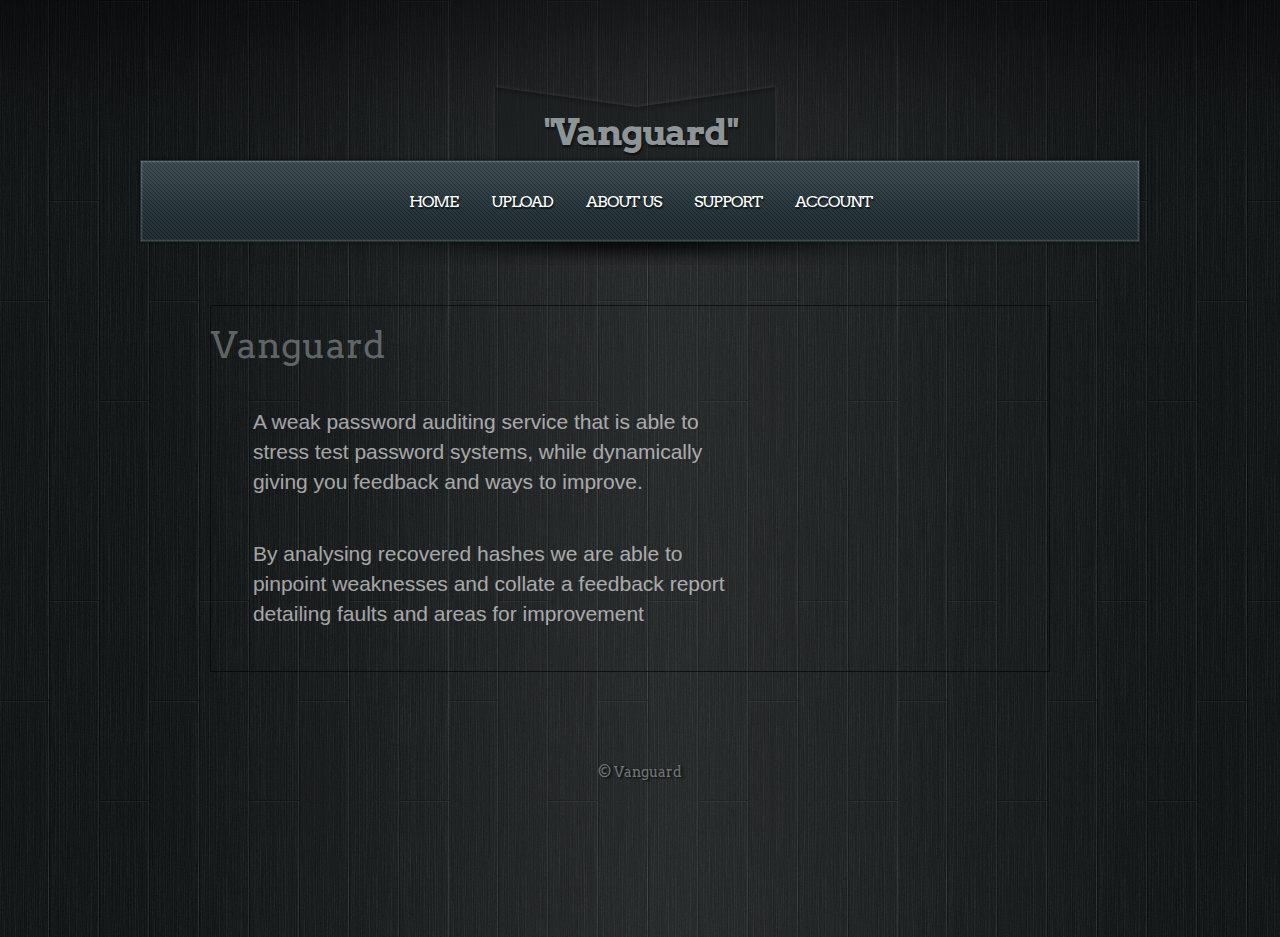
<file: vanguard/index.html>
﻿<!DOCTYPE html>
<head>
<meta http-equiv="Content-Type" content="text/html; charset=utf-8" />
<title>Vanguard solutions</title>
 <meta charset="utf-8">
    <meta name="viewport" content="width=device-width, initial-scale=1">
    <!-- Latest compiled and minified CSS -->
    <link rel="stylesheet" href="https://maxcdn.bootstrapcdn.com/bootstrap/3.3.6/css/bootstrap.min.css">
    <!-- jQuery library -->
    <script src="https://ajax.googleapis.com/ajax/libs/jquery/1.12.0/jquery.min.js"></script>
    <!-- Latest compiled JavaScript -->
    <script src="https://maxcdn.bootstrapcdn.com/bootstrap/3.3.6/js/bootstrap.min.js"></script>
<meta name="keywords" content="" />
<meta name="description" content="" />
<link href="http://fonts.googleapis.com/css?family=Arvo:400,700" rel="stylesheet" type="text/css" />
<link href="default.css" rel="stylesheet" type="text/css" media="all" />
</head>
<body>
<div id="wrapper-gradiant">
	<div id="wrapper-bgshadow">
		<div id="wrapper">
			<div id="header">
				<div id="logo">
					<h1>"Vanguard"</h1>
					
				</div>
			</div>
			<div id="menu-wrapper">
				<div id="menu">
					<ul>
						<li><a href="index.html">Home</a></li>
						<li><a href="Upload.html">Upload</a></li>
						<li><a href="About us.html">About Us</a></li>
						<li><a href="Support.html">Support</a></li>
						<li><a href="Account.html">Account</a></li>
					</ul>
				</div>
			</div>
			
			
			
		</div>
	</div>
<div class="background">
  <div class="transbox">
    <h1>Vanguard</h1>
	<p> A weak password auditing service that is able to <br/> stress test password systems, while dynamically <br/>giving you feedback and ways to improve.</p>
	<p> By analysing recovered hashes we are able to <br/> pinpoint weaknesses and collate a feedback report <br/> detailing faults and areas for improvement</p>
	
  </div>
</div>


<div id="footer">
<p>© Vanguard</p>
	</div>
</div>
</body>
</html>
</file>
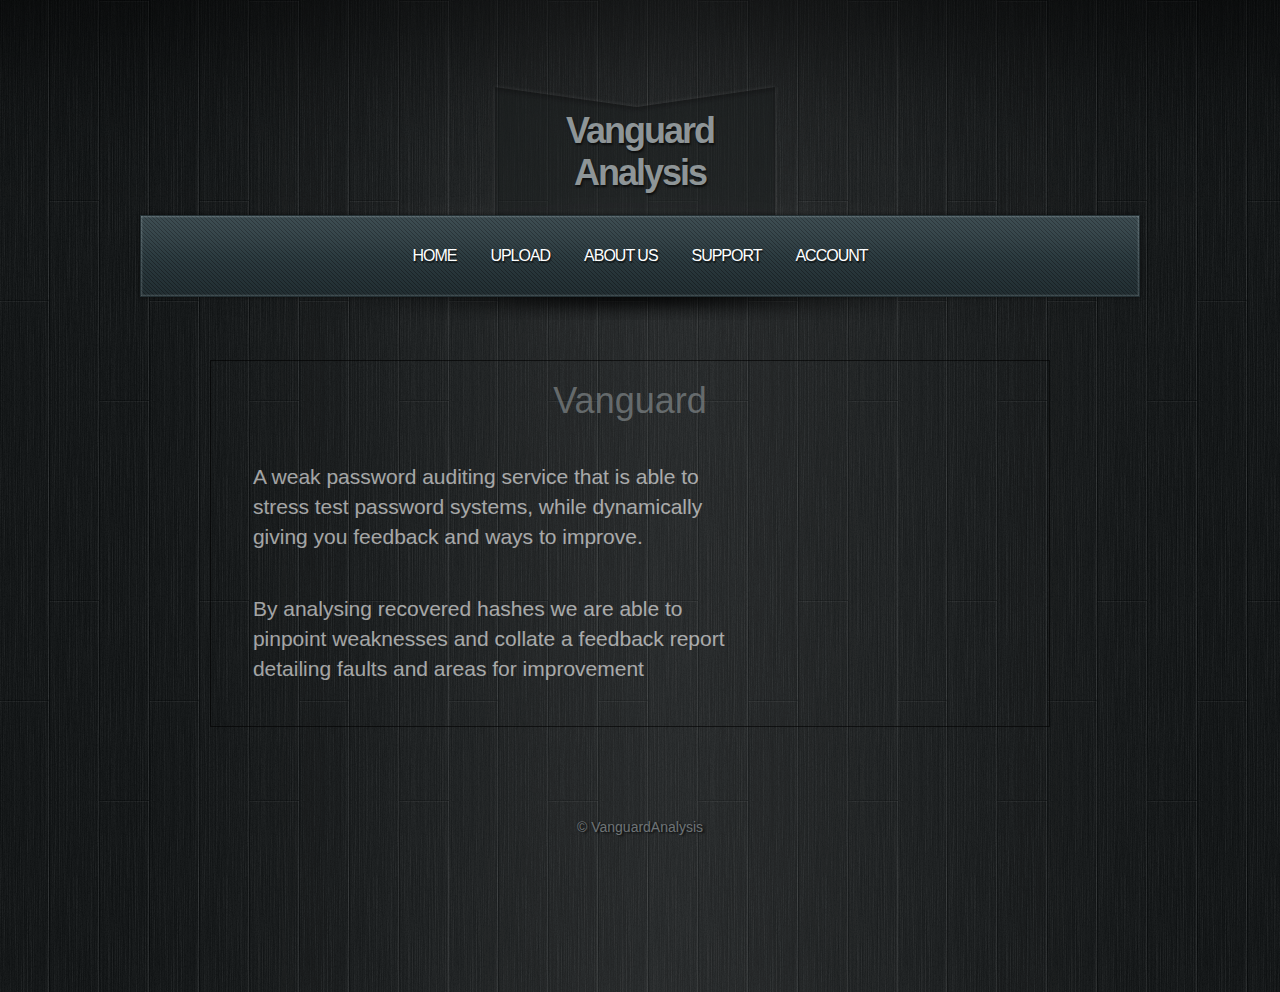
<file: Website/Updated website/index.html>
﻿<!DOCTYPE html>
<head>
<meta http-equiv="Content-Type" content="text/html; charset=utf-8" />
<title>Vanguard solutions</title>
 <meta charset="utf-8">
    <meta name="viewport" content="width=device-width, initial-scale=1">
    <!-- Latest compiled and minified CSS -->
    <link rel="stylesheet" href="https://maxcdn.bootstrapcdn.com/bootstrap/3.3.6/css/bootstrap.min.css">
    <!-- jQuery library -->
    <script src="https://ajax.googleapis.com/ajax/libs/jquery/1.12.0/jquery.min.js"></script>
    <!-- Latest compiled JavaScript -->
    <script src="https://maxcdn.bootstrapcdn.com/bootstrap/3.3.6/js/bootstrap.min.js"></script>
<meta name="keywords" content="" />
<meta name="description" content="" />
<link href="http://fonts.googleapis.com/css?family=Arvo:400,700" rel="stylesheet" type="text/css" />
<link href="default.css" rel="stylesheet" type="text/css" media="all" />
</head>
<body>
<div id="wrapper-gradiant">
	<div id="wrapper-bgshadow">
		<div id="wrapper">
			<div id="header">
				<div id="logo">
					<h1>Vanguard </br> Analysis</h1>
					
				</div>
			</div>
			<div id="menu-wrapper">
				<div id="menu">
					<ul>
						<li><a href="index.html">Home</a></li>
						<li><a href="Upload.html">Upload</a></li>
						<li><a href="About us.html">About Us</a></li>
						<li><a href="Support.html">Support</a></li>
						<li><a href="Account.html">Account</a></li>
					</ul>
				</div>
			</div>
			
			
			
		</div>
	</div>
<div class="background">
  <div class="transbox">
	
    <h1>Vanguard</h1>
	<p> A weak password auditing service that is able to <br/> stress test password systems, while dynamically <br/>giving you feedback and ways to improve.</p>
	<p> By analysing recovered hashes we are able to <br/> pinpoint weaknesses and collate a feedback report <br/> detailing faults and areas for improvement</p>
	
  </div>
</div>


<div id="footer">
<p>© VanguardAnalysis</p>
	</div>
</div>
</body>
</html>
</file>
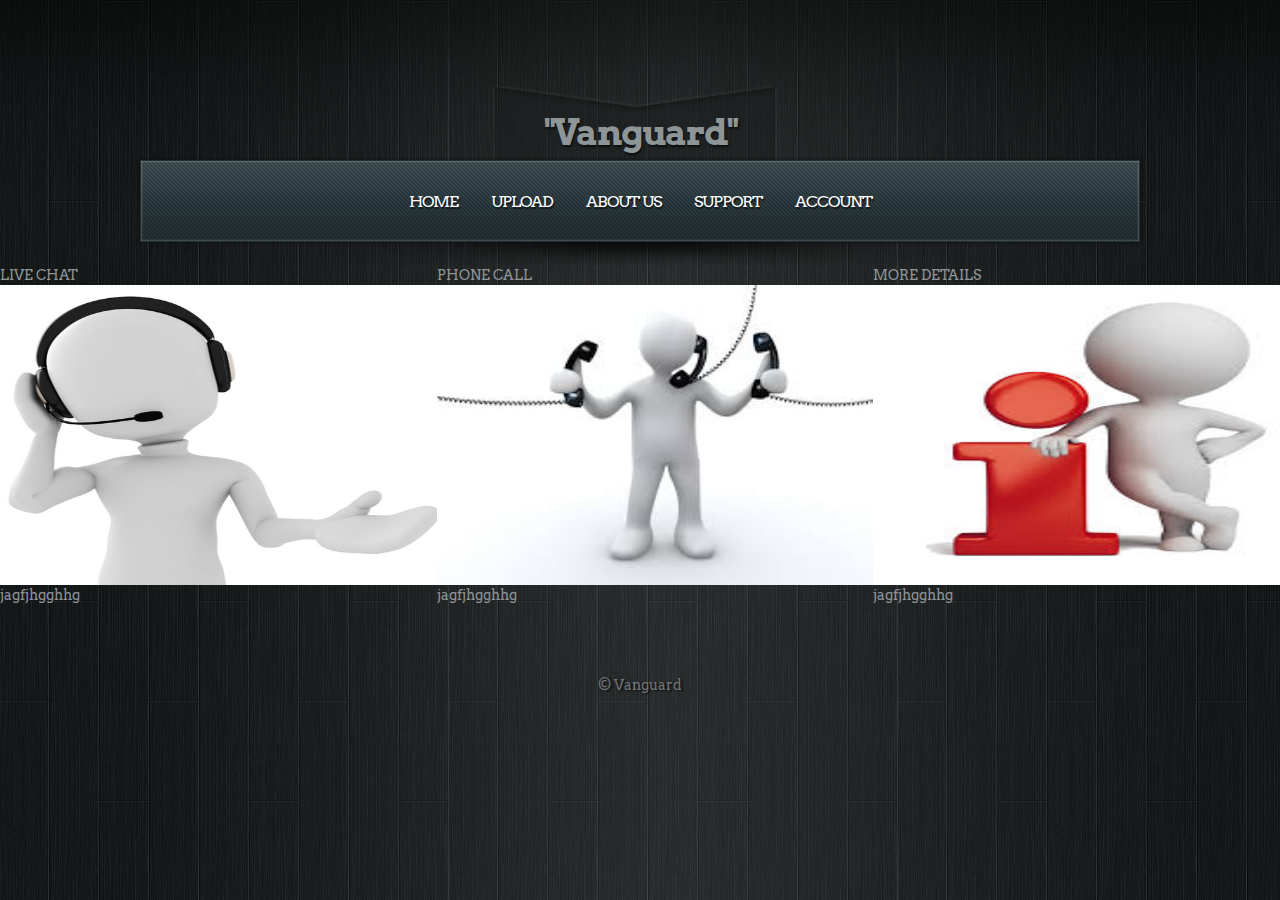
<file: vanguard/About us.html>
﻿<!DOCTYPE html>
<head>
<meta http-equiv="Content-Type" content="text/html; charset=utf-8" />
<title>Vanguard solutions</title>
 <meta charset="utf-8">
    <meta name="viewport" content="width=device-width, initial-scale=1">
    <!-- Latest compiled and minified CSS -->
    <link rel="stylesheet" href="https://maxcdn.bootstrapcdn.com/bootstrap/3.3.6/css/bootstrap.min.css">
    <!-- jQuery library -->
    <script src="https://ajax.googleapis.com/ajax/libs/jquery/1.12.0/jquery.min.js"></script>
    <!-- Latest compiled JavaScript -->
    <script src="https://maxcdn.bootstrapcdn.com/bootstrap/3.3.6/js/bootstrap.min.js"></script>
<meta name="keywords" content="" />
<meta name="description" content="" />
<link href="http://fonts.googleapis.com/css?family=Arvo:400,700" rel="stylesheet" type="text/css" />
<link href="default.css" rel="stylesheet" type="text/css" media="all" />
</head>
<body>
<div id="wrapper-gradiant">
	<div id="wrapper-bgshadow">
		<div id="wrapper">
			<div id="header">
				<div id="logo">
					<h1>"Vanguard"</h1>
					
				</div>
			</div>
			<div id="menu-wrapper">
				<div id="menu">
					<ul>
						<li><a href="index.html">Home</a></li>
						<li><a href="Upload.html">Upload</a></li>
						<li><a href="About us.html">About Us</a></li>
						<li><a href="Support.html">Support</a></li>
						<li><a href="Account.html">Account</a></li>
					</ul>
				</div>
			</div>
			
			
			
		</div>
	</div>
	
	<div class="row">
  <div class="col-xs-6 col-md-4">LIVE CHAT<img src="images/live.jpg" height="300" width="450" ><p>jagfjhgghhg</p></div>
  <div class="col-xs-6 col-md-4">PHONE CALL<img src="images/phone.jpeg" height="300" width="450" ><p>jagfjhgghhg</p></div>
  <div class="col-xs-6 col-md-4">MORE DETAILS<img src="images/info.jpeg" height="300" width="450" ><p>jagfjhgghhg</p></div>
</div>


<div id="footer">
		<p>© Vanguard</p>
	</div>
</div>
</body>
</html>
</file>
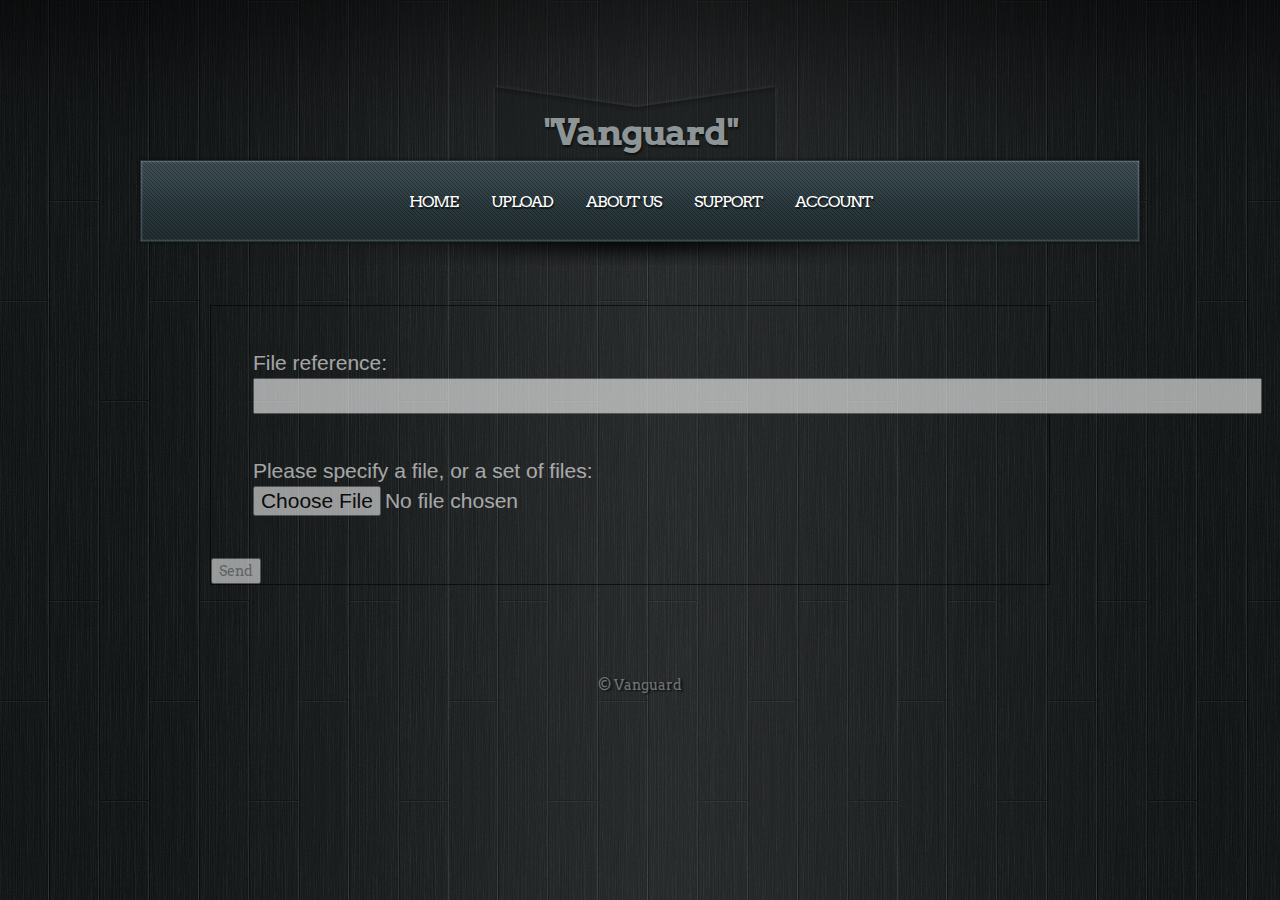
<file: vanguard/Upload.html>
﻿<!DOCTYPE html>
<head>
<meta http-equiv="Content-Type" content="text/html; charset=utf-8" />
<title>Vanguard solutions</title>
 <meta charset="utf-8">
    <meta name="viewport" content="width=device-width, initial-scale=1">
    <!-- Latest compiled and minified CSS -->
    <link rel="stylesheet" href="https://maxcdn.bootstrapcdn.com/bootstrap/3.3.6/css/bootstrap.min.css">
    <!-- jQuery library -->
    <script src="https://ajax.googleapis.com/ajax/libs/jquery/1.12.0/jquery.min.js"></script>
    <!-- Latest compiled JavaScript -->
    <script src="https://maxcdn.bootstrapcdn.com/bootstrap/3.3.6/js/bootstrap.min.js"></script>
<meta name="keywords" content="" />
<meta name="description" content="" />
<link href="http://fonts.googleapis.com/css?family=Arvo:400,700" rel="stylesheet" type="text/css" />
<link href="default.css" rel="stylesheet" type="text/css" media="all" />
</head>
<body>
<div id="wrapper-gradiant">
	<div id="wrapper-bgshadow">
		<div id="wrapper">
			<div id="header">
				<div id="logo">
					<h1>"Vanguard"</h1>
					
				</div>
			</div>
			<div id="menu-wrapper">
				<div id="menu">
					<ul>
						<li><a href="index.html">Home</a></li>
						<li><a href="Upload.html">Upload</a></li>
						<li><a href="About us.html">About Us</a></li>
						<li><a href="Support.html">Support</a></li>
						<li><a href="Account.html">Account</a></li>
					</ul>
				</div>
			</div>
			
			
			
		</div>
	</div>

<div class="background">
  <div class="transbox">
	<form action="http://www.cs.tut.fi/cgi-bin/run/~jkorpela/echo.cgi"
enctype="multipart/form-data" method="post">
<p>
File reference:<br>
<input type="text" color="black" name="textline" size="80">

</p>
<p>
Please specify a file, or a set of files:<br>
<input type="file" name="datafile" size="40">
</p>
<div>
<input type="submit" value="Send" >
</div>
</div>
</div>
</form>
	

<div id="footer">
		<p>© Vanguard</p>
	</div>
</div>
</body>
</html>
</file>
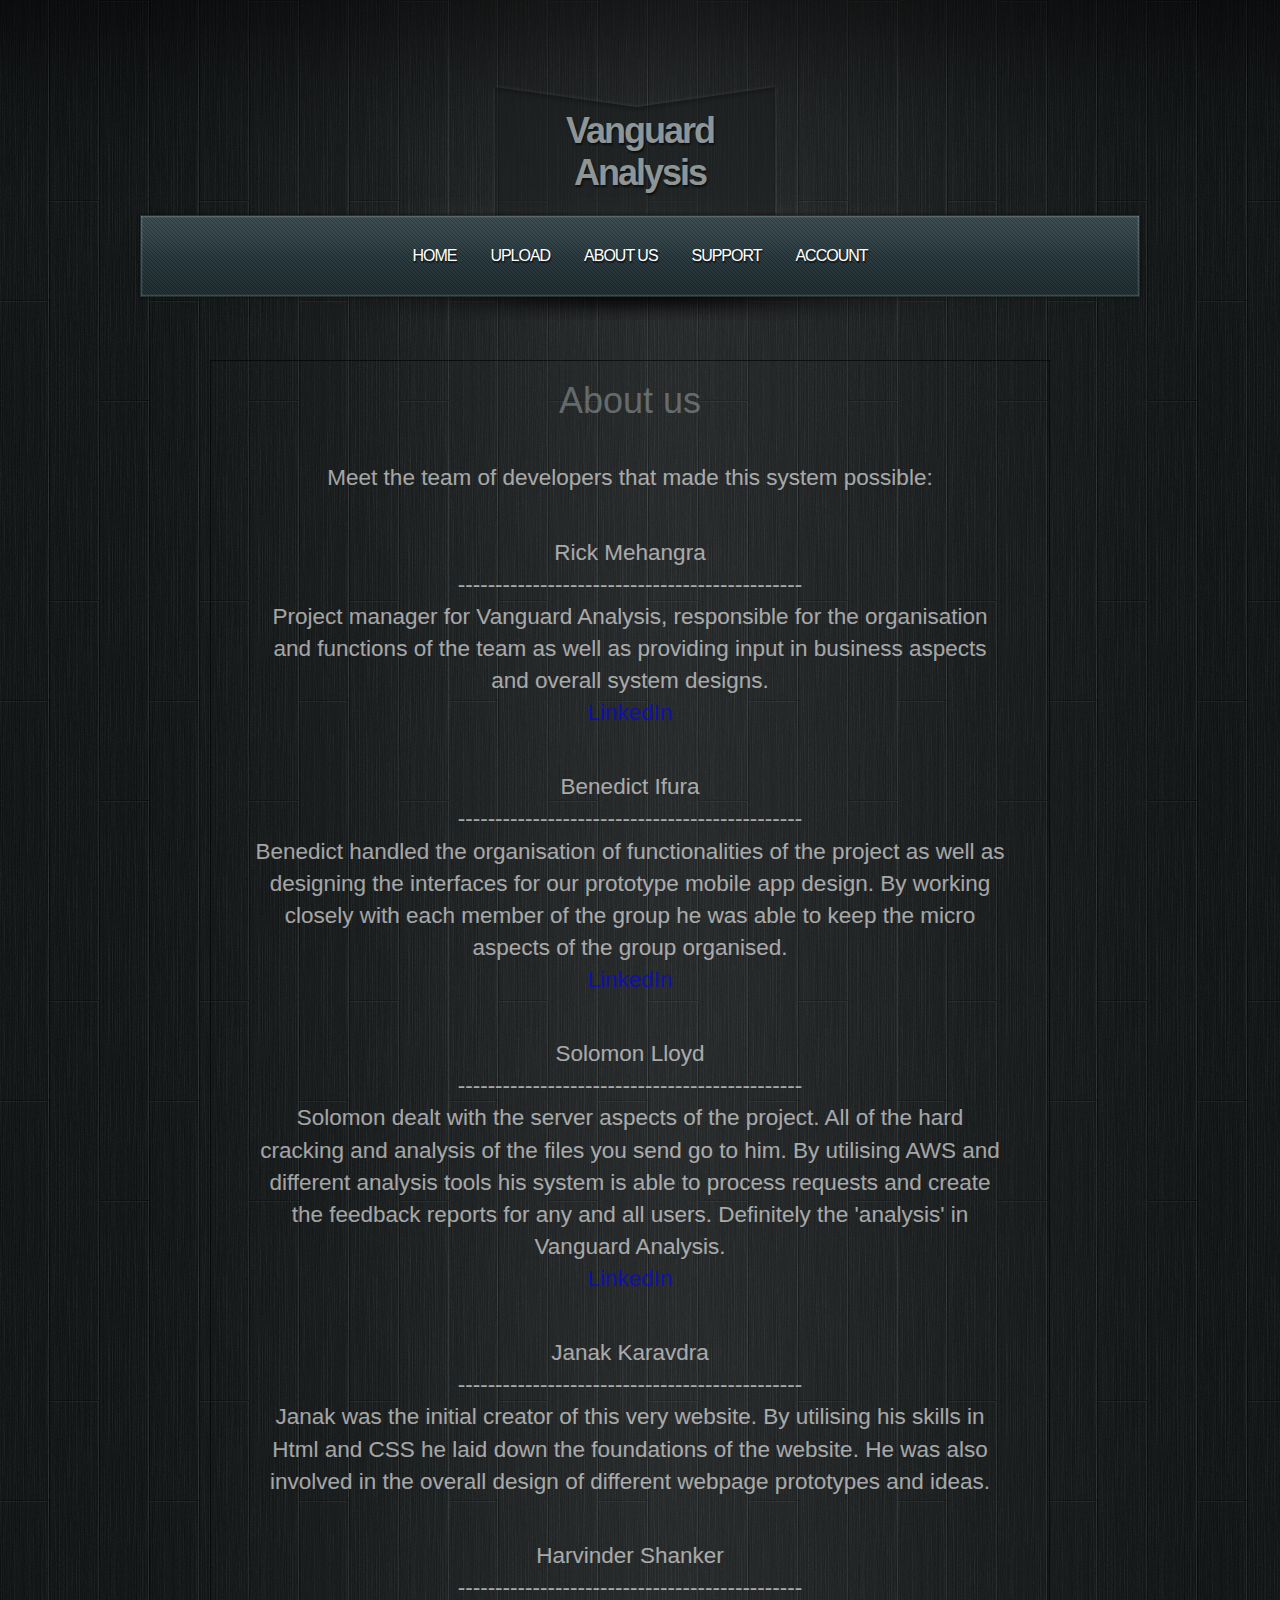
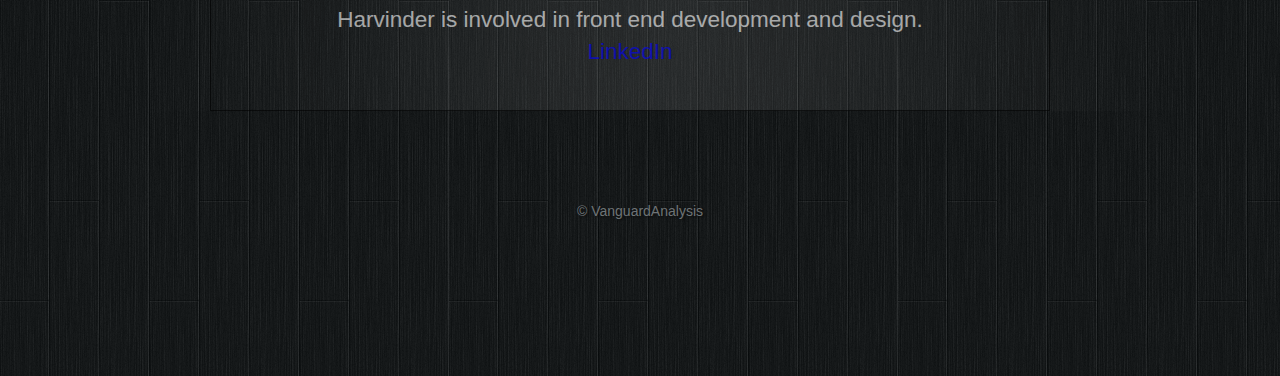
<file: Website/Updated website/About us.html>
﻿<!DOCTYPE html>
<head>
<meta http-equiv="Content-Type" content="text/html; charset=utf-8" />
<title>Vanguard solutions</title>
 <meta charset="utf-8">
    <meta name="viewport" content="width=device-width, initial-scale=1">
    <!-- Latest compiled and minified CSS -->
    <link rel="stylesheet" href="https://maxcdn.bootstrapcdn.com/bootstrap/3.3.6/css/bootstrap.min.css">
    <!-- jQuery library -->
    <script src="https://ajax.googleapis.com/ajax/libs/jquery/1.12.0/jquery.min.js"></script>
    <!-- Latest compiled JavaScript -->
    <script src="https://maxcdn.bootstrapcdn.com/bootstrap/3.3.6/js/bootstrap.min.js"></script>
<meta name="keywords" content="" />
<meta name="description" content="" />
<link href="http://fonts.googleapis.com/css?family=Arvo:400,700" rel="stylesheet" type="text/css" />
<link href="default.css" rel="stylesheet" type="text/css" media="all" />
</head>
<body>
<div id="wrapper-gradiant">
	<div id="wrapper-bgshadow">
		<div id="wrapper">
			<div id="header">
				<div id="logo">
					<h1>Vanguard </br> Analysis</h1>
					
				</div>
			</div>
			<div id="menu-wrapper">
				<div id="menu">
					<ul>
						<li><a href="index.html">Home</a></li>
						<li><a href="Upload.html">Upload</a></li>
						<li><a href="About us.html">About Us</a></li>
						<li><a href="Support.html">Support</a></li>
						<li><a href="Account.html">Account</a></li>
					</ul>
				</div>
			</div>
			
			
			
		</div>
	</div>
	
	<div class="background">
	<div class="transbox">
	<div id = "Aboutustext" class = "AboutUs">
	
			<h1> About us </h1>
			<p> Meet the team of developers that made this system possible: </p>
			<p> Rick Mehangra</br>
				----------------------------------------------</br>
				Project manager for Vanguard Analysis, responsible  for the organisation
				and functions of the team as well as providing input in business aspects
				and overall system designs. </br>

			<a href = "https://www.linkedin.com/in/rick-mehangra-97a341118/">LinkedIn</a> </br>
			</p>
			<p> Benedict Ifura</br>
				----------------------------------------------</br>
				Benedict handled the organisation of functionalities  of the project as well as
				designing the interfaces for our prototype  mobile app design. By working closely with each
				member  of the group he was able to keep the micro aspects of the group organised.</br>

			<a href = "https://www.linkedin.com/in/benedict-ifura-abb396115/">LinkedIn</a> </br>
			</p>
			<p>	Solomon Lloyd</br>
				----------------------------------------------</br>
				Solomon dealt  with the server aspects of the project. All of the hard cracking and
				analysis of the files you send go to him. By utilising  AWS and different analysis tools
				his system is able to process requests and create the feedback reports for any and all users.
				Definitely the 'analysis' in Vanguard  Analysis.</br>

			<a href="https://www.linkedin.com/in/solomon-lloyd-614108a9/">LinkedIn</a> </br>

			</p>
			<p> Janak Karavdra</br>
				----------------------------------------------</br>
				Janak was the initial  creator of this very website. By utilising his skills in Html and CSS
				he laid  down the foundations of the website. He was also involved  in the overall design of
				different webpage prototypes and ideas.</br>

			</p>
			<p> Harvinder Shanker</br>
				----------------------------------------------</br>
				Harvinder is involved  in front end development  and design.</br>

			<a href="https://www.linkedin.com/in/harvey-shanker-0114a8129/">LinkedIn</a> </br>

			</p>

	</div>
	</div>
	</div>







</div>


<div id="footer">
		<p>© VanguardAnalysis</p>
	</div>
</div>
</body>
</html>
</file>
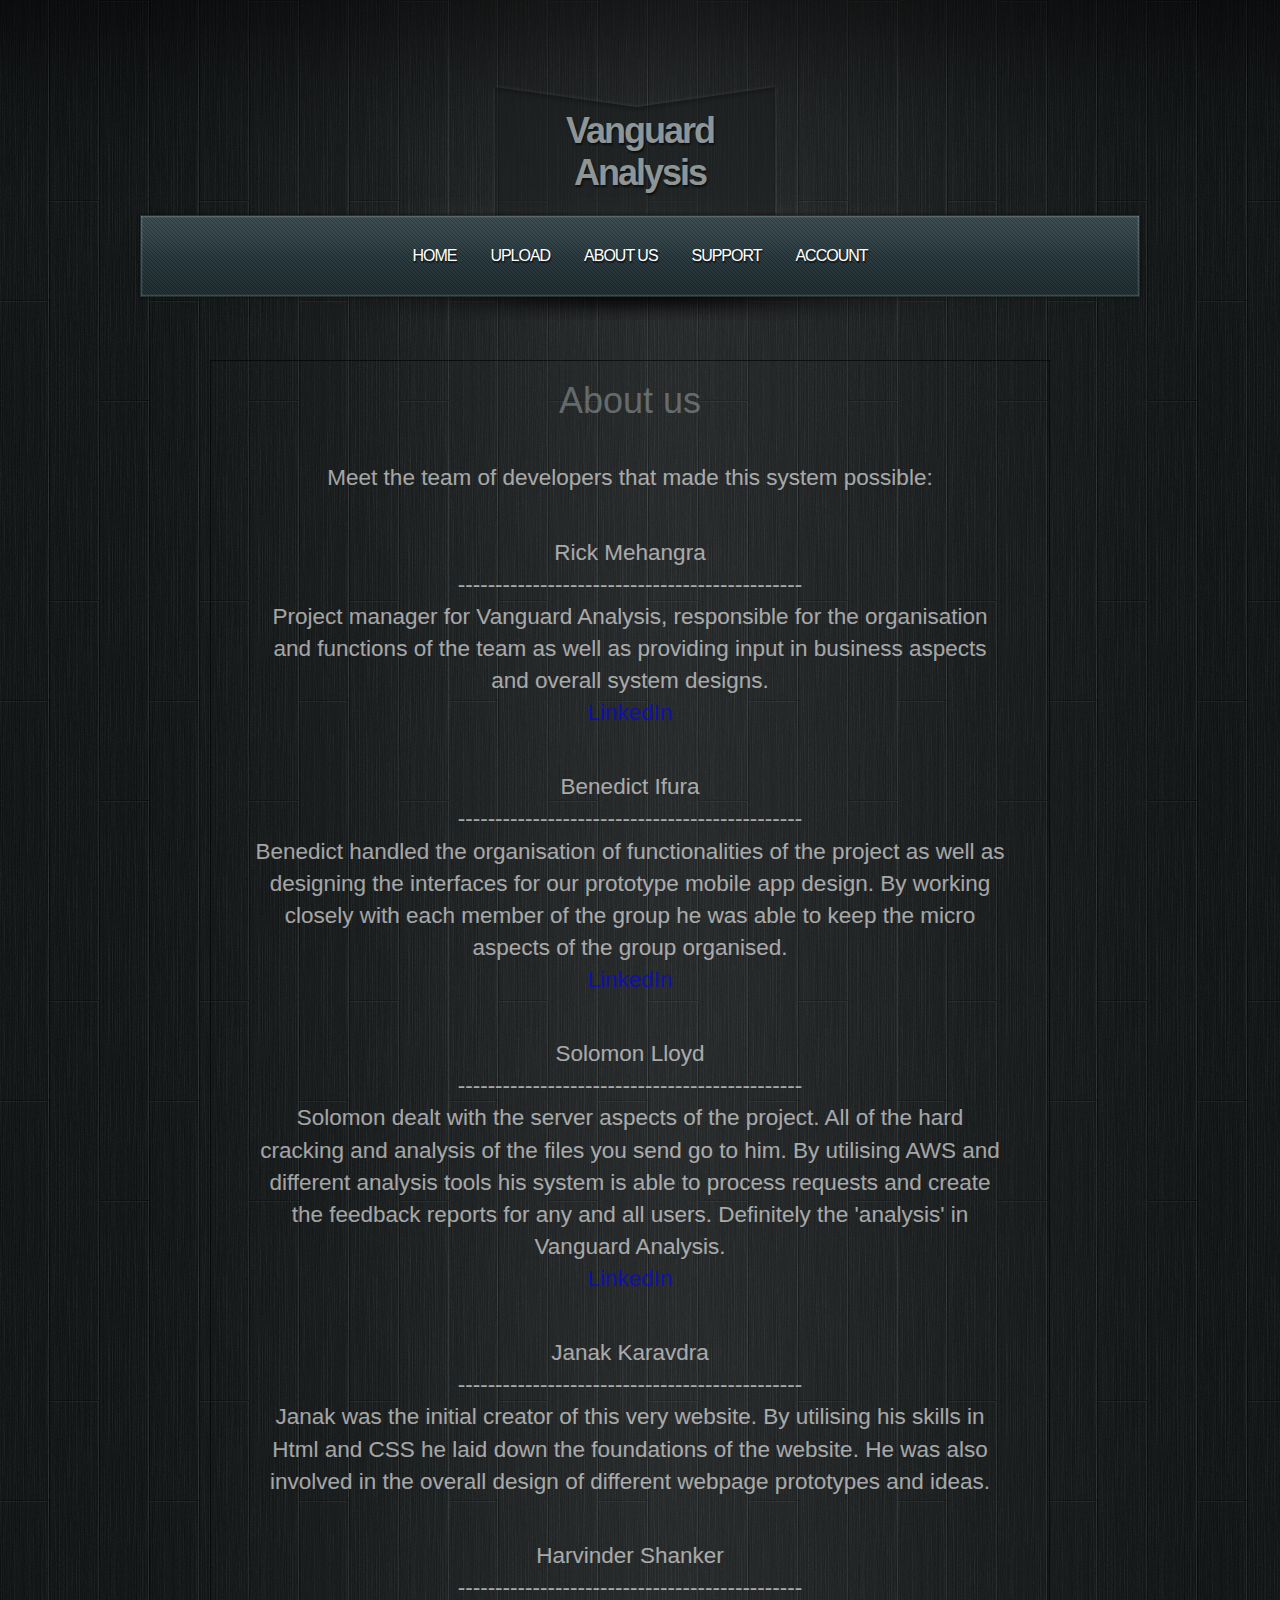
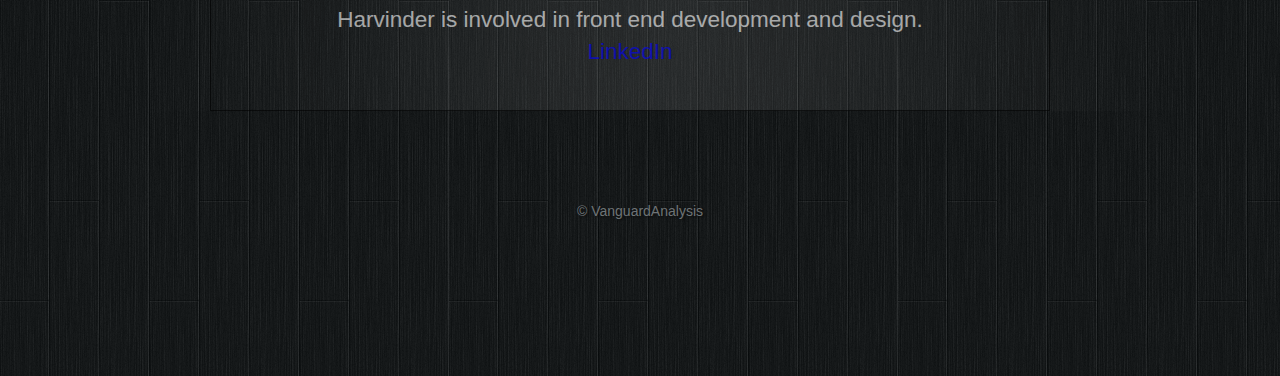
<file: Website/Updated website/about.html>
﻿<!DOCTYPE html>
<head>
<meta http-equiv="Content-Type" content="text/html; charset=utf-8" />
<title>Vanguard solutions</title>
 <meta charset="utf-8">
    <meta name="viewport" content="width=device-width, initial-scale=1">
    <!-- Latest compiled and minified CSS -->
    <link rel="stylesheet" href="https://maxcdn.bootstrapcdn.com/bootstrap/3.3.6/css/bootstrap.min.css">
    <!-- jQuery library -->
    <script src="https://ajax.googleapis.com/ajax/libs/jquery/1.12.0/jquery.min.js"></script>
    <!-- Latest compiled JavaScript -->
    <script src="https://maxcdn.bootstrapcdn.com/bootstrap/3.3.6/js/bootstrap.min.js"></script>
<meta name="keywords" content="" />
<meta name="description" content="" />
<link href="http://fonts.googleapis.com/css?family=Arvo:400,700" rel="stylesheet" type="text/css" />
<link href="default.css" rel="stylesheet" type="text/css" media="all" />
</head>
<body>
<div id="wrapper-gradiant">
	<div id="wrapper-bgshadow">
		<div id="wrapper">
			<div id="header">
				<div id="logo">
					<h1>Vanguard </br> Analysis</h1>
					
				</div>
			</div>
			<div id="menu-wrapper">
				<div id="menu">
					<ul>
						<li><a href="index.html">Home</a></li>
						<li><a href="upload.php">Upload</a></li>
						<li><a href="about.html">About Us</a></li>
						<li><a href="support.html">Support</a></li>
						<li><a href="account.html">Account</a></li>
					</ul>
				</div>
			</div>
			
			
			
		</div>
	</div>
	
	<div class="background">
	<div class="transbox">
	<div id = "Aboutustext" class = "AboutUs">
	
			<h1> About us </h1>
			<p> Meet the team of developers that made this system possible: </p>
			<p> Rick Mehangra</br>
				----------------------------------------------</br>
				Project manager for Vanguard Analysis, responsible  for the organisation
				and functions of the team as well as providing input in business aspects
				and overall system designs. </br>

			<a href = "https://www.linkedin.com/in/rick-mehangra-97a341118/">LinkedIn</a> </br>
			</p>
			<p> Benedict Ifura</br>
				----------------------------------------------</br>
				Benedict handled the organisation of functionalities  of the project as well as
				designing the interfaces for our prototype  mobile app design. By working closely with each
				member  of the group he was able to keep the micro aspects of the group organised.</br>

			<a href = "https://www.linkedin.com/in/benedict-ifura-abb396115/">LinkedIn</a> </br>
			</p>
			<p>	Solomon Lloyd</br>
				----------------------------------------------</br>
				Solomon dealt  with the server aspects of the project. All of the hard cracking and
				analysis of the files you send go to him. By utilising  AWS and different analysis tools
				his system is able to process requests and create the feedback reports for any and all users.
				Definitely the 'analysis' in Vanguard  Analysis.</br>

			<a href="https://www.linkedin.com/in/solomon-lloyd-614108a9/">LinkedIn</a> </br>

			</p>
			<p> Janak Karavdra</br>
				----------------------------------------------</br>
				Janak was the initial  creator of this very website. By utilising his skills in Html and CSS
				he laid  down the foundations of the website. He was also involved  in the overall design of
				different webpage prototypes and ideas.</br>

			</p>
			<p> Harvinder Shanker</br>
				----------------------------------------------</br>
				Harvinder is involved  in front end development  and design.</br>

			<a href="https://www.linkedin.com/in/harvey-shanker-0114a8129/">LinkedIn</a> </br>

			</p>

	</div>
	</div>
	</div>







</div>


<div id="footer">
		<p>© VanguardAnalysis</p>
	</div>
</div>
</body>
</html>
</file>
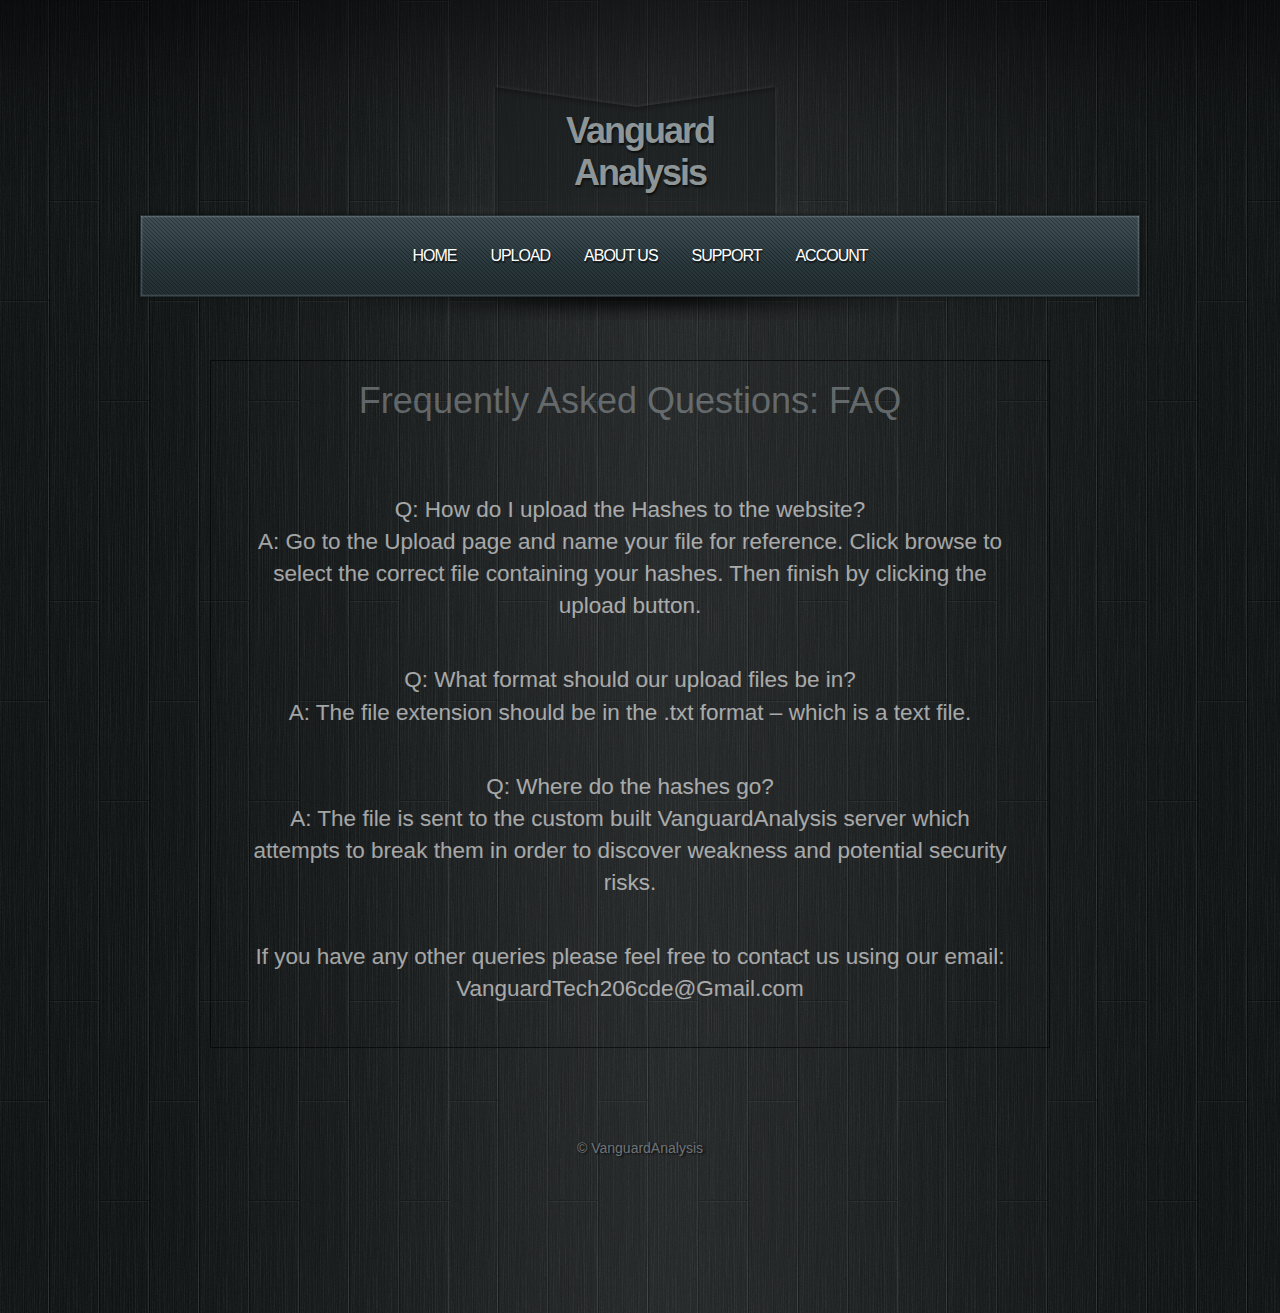
<file: Website/Updated website/Support.html>
﻿<!DOCTYPE html>
<head>
<meta http-equiv="Content-Type" content="text/html; charset=utf-8" />
<title>Vanguard solutions</title>
 <meta charset="utf-8">
    <meta name="viewport" content="width=device-width, initial-scale=1">
    <!-- Latest compiled and minified CSS -->
    <link rel="stylesheet" href="https://maxcdn.bootstrapcdn.com/bootstrap/3.3.6/css/bootstrap.min.css">
    <!-- jQuery library -->
    <script src="https://ajax.googleapis.com/ajax/libs/jquery/1.12.0/jquery.min.js"></script>
    <!-- Latest compiled JavaScript -->
    <script src="https://maxcdn.bootstrapcdn.com/bootstrap/3.3.6/js/bootstrap.min.js"></script>
<meta name="keywords" content="" />
<meta name="description" content="" />
<link href="http://fonts.googleapis.com/css?family=Arvo:400,700" rel="stylesheet" type="text/css" />
<link href="default.css" rel="stylesheet" type="text/css" media="all" />
</head>
<body>
<div id="wrapper-gradiant">
	<div id="wrapper-bgshadow">
		<div id="wrapper">
			<div id="header">
				<div id="logo">
					<h1>Vanguard </br> Analysis</h1>
					
				</div>
			</div>
			<div id="menu-wrapper">
				<div id="menu">
					<ul>
						<li><a href="index.html">Home</a></li>
						<li><a href="Upload.html">Upload</a></li>
						<li><a href="About us.html">About Us</a></li>
						<li><a href="Support.html">Support</a></li>
						<li><a href="Account.html">Account</a></li>
					</ul>
				</div>
			</div>
			
			
			
		</div>
	</div>
	
	<div class="background">
	<div class="transbox">
	<div id = "FAQtext" class = "FAQ">
	
			<h1> Frequently Asked Questions: FAQ </h1>
			</br>
			<p> Q: How do I upload the Hashes to the website?</br>
				A: Go to the Upload page and name your file for reference. Click browse to select the correct file containing your hashes. Then finish by clicking the upload button.
			</p>
			<p> Q: What format should our upload files be in?</br>
				A: The file extension should be in the .txt format – which is a text file.
			</p>
			<p>	Q: Where do the hashes go?</br>
			
				A: The file is sent to the custom built VanguardAnalysis server which attempts to break them in order to discover weakness and potential security risks.
			</p>
			<p>
				If you have any other queries please feel free to contact us using our email:</br>
				VanguardTech206cde@Gmail.com
			</p>	
			
	</div>
	</div>
	</div>


<div id="footer">
		<p>© VanguardAnalysis</p>
	</div>
</div>
</div>
</body>
</html>
</file>
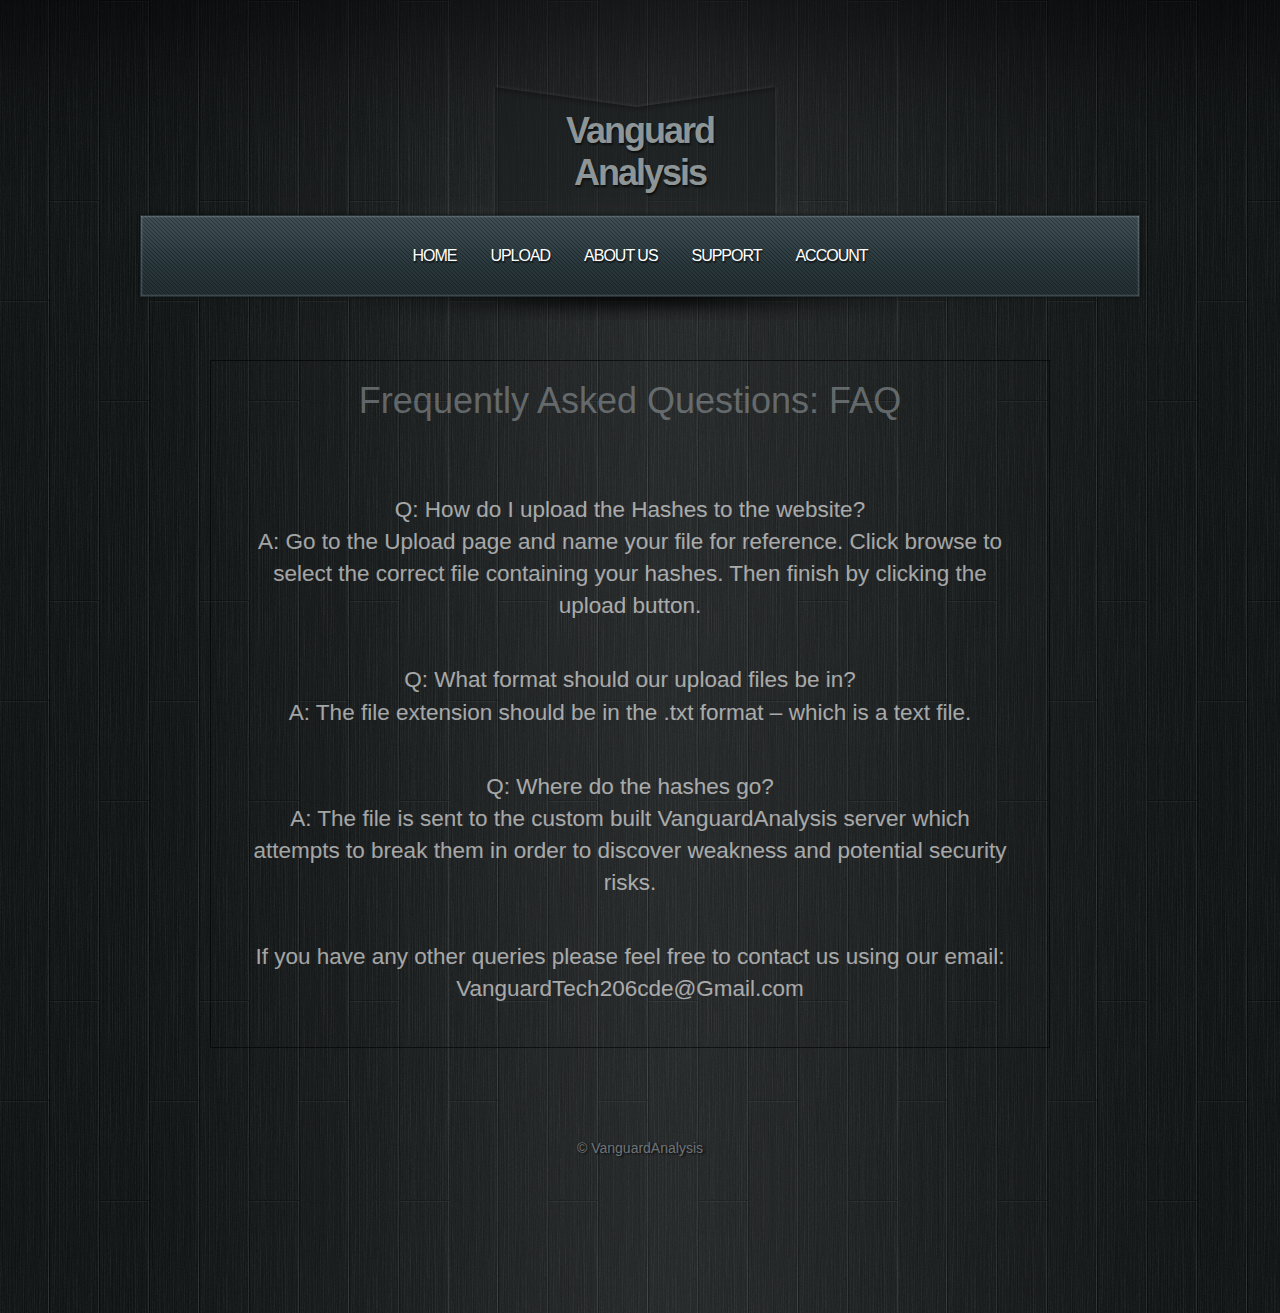
<file: Website/Updated website/support.html>
﻿<!DOCTYPE html>
<head>
<meta http-equiv="Content-Type" content="text/html; charset=utf-8" />
<title>Vanguard solutions</title>
 <meta charset="utf-8">
    <meta name="viewport" content="width=device-width, initial-scale=1">
    <!-- Latest compiled and minified CSS -->
    <link rel="stylesheet" href="https://maxcdn.bootstrapcdn.com/bootstrap/3.3.6/css/bootstrap.min.css">
    <!-- jQuery library -->
    <script src="https://ajax.googleapis.com/ajax/libs/jquery/1.12.0/jquery.min.js"></script>
    <!-- Latest compiled JavaScript -->
    <script src="https://maxcdn.bootstrapcdn.com/bootstrap/3.3.6/js/bootstrap.min.js"></script>
<meta name="keywords" content="" />
<meta name="description" content="" />
<link href="http://fonts.googleapis.com/css?family=Arvo:400,700" rel="stylesheet" type="text/css" />
<link href="default.css" rel="stylesheet" type="text/css" media="all" />
</head>
<body>
<div id="wrapper-gradiant">
	<div id="wrapper-bgshadow">
		<div id="wrapper">
			<div id="header">
				<div id="logo">
					<h1>Vanguard </br> Analysis</h1>
					
				</div>
			</div>
			<div id="menu-wrapper">
				<div id="menu">
					<ul>
                                                <li><a href="index.html">Home</a></li>
                                                <li><a href="upload.php">Upload</a></li>
                                                <li><a href="about.html">About Us</a></li>
                                                <li><a href="support.html">Support</a></li>
                                                <li><a href="account.html">Account</a></li>
					</ul>
				</div>
			</div>
			
			
			
		</div>
	</div>
	
	<div class="background">
	<div class="transbox">
	<div id = "FAQtext" class = "FAQ">
	
			<h1> Frequently Asked Questions: FAQ </h1>
			</br>
			<p> Q: How do I upload the Hashes to the website?</br>
				A: Go to the Upload page and name your file for reference. Click browse to select the correct file containing your hashes. Then finish by clicking the upload button.
			</p>
			<p> Q: What format should our upload files be in?</br>
				A: The file extension should be in the .txt format – which is a text file.
			</p>
			<p>	Q: Where do the hashes go?</br>
			
				A: The file is sent to the custom built VanguardAnalysis server which attempts to break them in order to discover weakness and potential security risks.
			</p>
			<p>
				If you have any other queries please feel free to contact us using our email:</br>
				VanguardTech206cde@Gmail.com
			</p>	
			
	</div>
	</div>
	</div>


<div id="footer">
		<p>© VanguardAnalysis</p>
	</div>
</div>
</div>
</body>
</html>
</file>
<file: vanguard/default.css>
html, body {
	height: 100%;
}

body {
	margin: 0px;
	padding: 0px;
	background: url(images/wrapper-bg.png) repeat;
	font-family: 'Arvo', serif;
	font-size: 14px;
	color: #8E9597;
}

strong {
}

a {
	color: #0000FF;
}

a:hover {
	text-decoration: none;
}


/** WRAPPER */

#wrapper-gradiant {
	min-height: 100%;
	height: auto !important;
	height: 100%;
	background: url(images/wrapper-content-gradient.png) repeat-y center top;
}

#wrapper-bgshadow {
	background: url(images/bg-shadow.png) repeat-x left top;
}

#wrapper {
	overflow: hidden;
	width: 1010px;
	margin: 0px auto;
}

.container {
	width: 980px;
	margin: 0px auto;
}

.clearfix {
	clear: both;
}

/** HEADER */

#header {
	overflow: hidden;
	height: 165px;
	padding-top: 85px;
	background: url(images/header-wrap.png) no-repeat left top;
}

/** LOGO */

#logo {
	width: 290px;
	height: 110px;
	margin: 0px auto;
	padding: 25px 0px 0px 0px;
}

#logo h1, #logo p {
	display: block;
	margin: 0px;
	padding: 0px;
	letter-spacing: -2px;
	line-height: normal;
	text-align: center;
	text-shadow: 1px 2px 2px #0D0E0E;
	font-weight: 900;
}

#logo h1 a {
	text-decoration: none;
	font-size: 41px;
	color: #FFFFFF;
	letter-spacing: -3px;
}

#logo h1 span {
	font-weight: 400;
}

#logo p {
	text-transform: uppercase;
	font-size: 18px;
	font-weight: 400;
	color: #9FA2A3;
}


/** MENU */

#menu-wrapper {
	overflow: hidden;
	width: 1010px;
	height: 110px;
	margin: -10px auto 0px auto;
	background: url(images/menu-wrapper-bg.png) no-repeat left top;
}

#menu {
	overflow: hidden;
	height: 110px;
}

#menu ul {
	margin: 0px;
	padding: 37px 0px 0px 0px;
	list-style: none;
	line-height: normal;
	text-align: center;
}

#menu li {
	display: inline-block;
	padding: 0px 15px;
}

#menu a {
	display: block;
	letter-spacing: -1px;
	text-decoration: none;
	text-shadow: 1px 2px 1px #111719;
	text-transform: uppercase;
	font-size: 16px;
	font-weight: 500;
	color: #FFFFFF;
}

#menu a:hover {
	text-decoration: underline;
}





/** FOOTER */

#footer {
	overflow: hidden;
	height: 235px;
}

#footer p {
	margin: 0px;
	padding: 60px 0px 0px 0px;
	text-align: center;
	text-shadow: 2px 1px 2px #0D0D0D;
	font-size: 14px;
	color: #6E7476;
}


div.background {
  padding: 10px 200px 0px 180px;
}

div.transbox {
  margin: 30px;
  border: 1px solid black;
  opacity: 0.6;
  filter: alpha(opacity=60);
}

div.transbox p {
  margin: 5%;
  color: #FFFFFF;
  font-family:arial;
  font-size:150%;
}
</file>
<file: Website/Updated website/default.css>
html, body {
	height: 100%;
}

body {
	margin: 0px;
	padding: 0px;
	background: url(images/wrapper-bg.png) repeat;
	font-family: 'arial', serif;
	font-size: 14px;
	color: #8E9597;
}

strong {
}

a {
	color: #0000FF;
}

a:hover {
	text-decoration: none;
}

.s {
	font-weight: bold;
}

/** WRAPPER */

#wrapper-gradiant {
	min-height: 100%;
	height: auto !important;
	height: 100%;
	background: url(images/wrapper-content-gradient.png) repeat-y center top;
}

#wrapper-bgshadow {
	background: url(images/bg-shadow.png) repeat-x left top;
}

#wrapper {
	overflow: hidden;
	width: 1010px;
	margin: 0px auto;
}

.container {
	width: 980px;
	margin: 0px auto;
}

.clearfix {
	clear: both;
}

/** HEADER */

#header {
	overflow: hidden;
	height: 220px;
	padding-top: 85px;
	background: url(images/header-wrap.png) no-repeat left top;
}

/** LOGO */

#logo {
	width: 300px;
	height: 110px;
	margin: 0px auto;
	padding: 25px 0px 0px 0px;
}

#logo h1, #logo p {
	display: block;
	margin: 0px;
	padding: 0px;
	letter-spacing: -2px;
	line-height: normal;
	text-align: center;
	text-shadow: 1px 2px 2px #0D0E0E;
	font-weight: 900;
}

#logo h1 a {
	text-decoration: none;
	font-size: 41px;
	color: #FFFFFF;
	letter-spacing: -3px;
}

#logo h1 span {
	font-weight: 400;
}

#logo p {
	text-transform: uppercase;
	font-size: 18px;
	font-weight: 400;
	color: #9FA2A3;
}


/** MENU */

#menu-wrapper {
	overflow: hidden;
	width: 1010px;
	height: 110px;
	margin: -10px auto 0px auto;
	background: url(images/menu-wrapper-bg.png) no-repeat left top;
}

#menu {
	overflow: hidden;
	height: 110px;
}

#menu ul {
	margin: 0px;
	padding: 37px 0px 0px 0px;
	list-style: none;
	line-height: normal;
	text-align: center;
}

#menu li {
	display: inline-block;
	padding: 0px 15px;
}

#menu a {
	display: block;
	letter-spacing: -1px;
	text-decoration: none;
	text-shadow: 1px 2px 1px #111719;
	text-transform: uppercase;
	font-size: 16px;
	font-weight: 500;
	color: #FFFFFF;
}

#menu a:hover {
	text-decoration: underline;
}

#Aboutus {
	position: center;
	font-style: arial;
}

.AboutUs {
	text-align: center;
	font-family: arial;
	font-size: 15px;

}

/** FOOTER */

#footer {
	overflow: hidden;
	height: 235px;
}

#footer p {
	margin: 0px;
	padding: 60px 0px 0px 0px;
	text-align: center;
	text-shadow: 2px 1px 2px #0D0D0D;
	font-size: 14px;
	color: #6E7476;
}

.FAQ{
	text-align: center;
	font-family: arial;
	font-size: 15px;

}
div.background {
  padding: 10px 200px 0px 180px;
}

div.transbox {
  margin: 30px;
  border: 1px solid black;
  opacity: 0.6;
  filter: alpha(opacity=60);
}

div.transbox  h1{
	text-align: center;
	
}


div.transbox p {
  margin: 5%;
  color: #FFFFFF;
  font-family:arial;
  font-size:150%;
}
</file>
